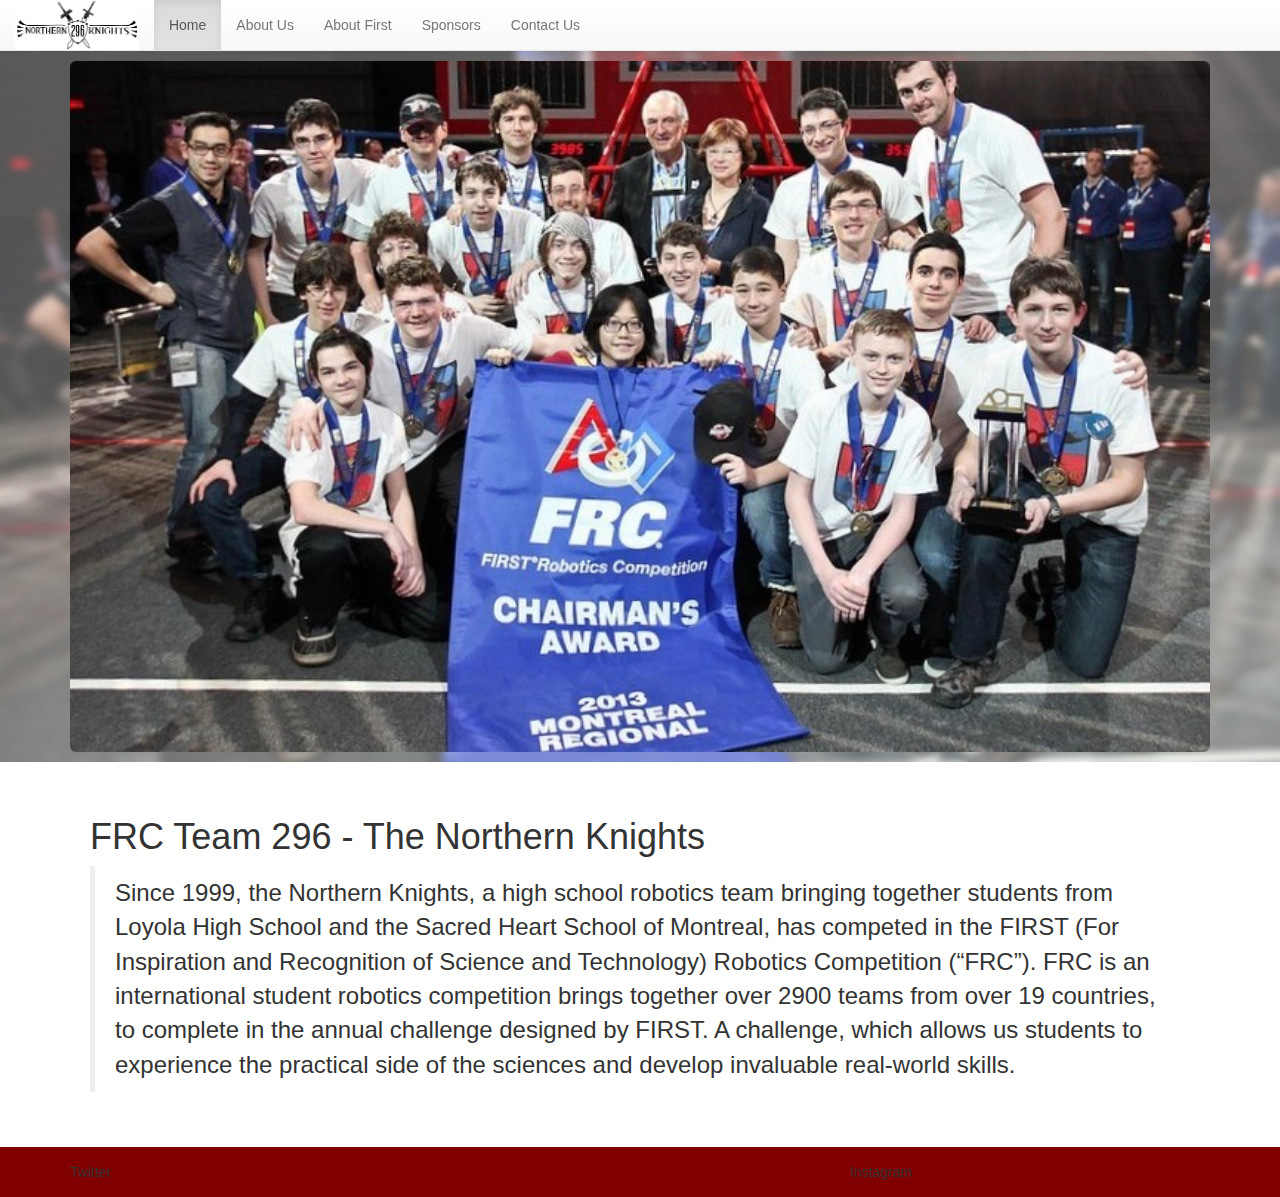
<file: index.html>
<!DOCTYPE html>
<html lang="en">
  <head>
    <meta charset="utf-8">
    <title>title</title>
	
	<script src="//code.jquery.com/jquery-2.1.4.min.js"></script>

	<!-- Latest compiled and minified JavaScript -->
	<script src="bootstrap/js/bootstrap.min.js"></script>
	
        <!-- Latest compiled and minified CSS -->
	<link rel="stylesheet" href="bootstrap/css/bootstrap.min.css">

	<!-- Optional theme -->
	<link rel="stylesheet" href="bootstrap/css/bootstrap-theme.min.css">
	<!--<link href='https://fonts.googleapis.com/css?family=Ubuntu:700' rel='stylesheet' type='text/css'> style="font-family: Ubuntu, sans-serif;" -->
  </head>
  <body data-spy="scroll" data-target="#navbar-main">
	<div class="container">
		<nav id="navbar-main" class="navbar navbar-default navbar-fixed-top">
		  <div class="container-fluid">
			<!-- Brand and toggle get grouped for better mobile display -->
			<div class="navbar-header">
			  <button type="button" class="navbar-toggle collapsed" data-toggle="collapse" data-target="#bs-example-navbar-collapse-1">
				<span class="sr-only">Toggle navigation</span>
				<span class="icon-bar"></span>
				<span class="icon-bar"></span>
				<span class="icon-bar"></span>
			  </button>
			  <a class="navbar-brand" href="index.php" style="padding:0px 15px 0px 15px;">
				<img alt="Brand" src="img/12510698_10153571614498551_411949309_o.jpg" height="50px">
			  </a>
			</div>

			<!-- Collect the nav links, forms, and other content for toggling -->
			<div class="collapse navbar-collapse" id="bs-example-navbar-collapse-1">
			  <ul class="nav navbar-nav">
				<li class="active"><a href="#home">Home</a></li>
				<li ><a href="#aboutus">About Us</a></li>
				<li ><a href="tutorials.php">About First</a></li>
				<li ><a href="projects.php">Sponsors</a></li>
				<li ><a href="tools.php">Contact Us</a></li>
			  </ul>
			</div><!-- /.navbar-collapse -->
		  </div><!-- /.container-fluid -->
		</nav>
	</div>
	<!--
	<div class="">
		<div class="cover_photo" style="background-image:url('img/ChairmansAward_Winner.jpg');background-repeat: no-repeat;
    background-size: cover;
    height: 550px;
    background-position: center bottom;">
			
		</div>
		-->
	<div id="home" style="background-image:url('img/ChairmansAward_Winner_blur.jpg');background-repeat: no-repeat;
    background-size: cover;
    background-position: center center;">
		<div class="container" style="padding-top:61px;padding-bottom:10px;">
			<img class="img-rounded" style="width:100%;height:auto;" src="img/ChairmansAward_Winner.jpg"/>
		</div>
	</div>
	</div>
	<!-- NOT ACTUALLY ABOUT US -->
	<div id="aboutus" class="container" style="padding-top:15px;padding-bottom:15px;">
		<div class="row">
			<div class="col-xs-12">
				<div class="" style="padding:20px;">
					<h1>FRC Team 296 - The Northern Knights</h1>
					<blockquote><p style="font-size:24px">Since 1999, the Northern Knights, a high school robotics team bringing together students from Loyola High School and the Sacred Heart School of Montreal, has competed in the FIRST (For Inspiration and Recognition of Science and Technology) Robotics Competition (“FRC”). FRC is an international student robotics competition brings together over 2900 teams from over 19 countries, to complete in the annual challenge designed by FIRST. A challenge, which allows us students to experience the practical side of the sciences and develop invaluable real-world skills.</p></blockquote>
				</div>
			</div>
		</div>
	</div>
	<div style="background-color:#800000;padding-top:15px;padding-bottom:15px;">
		<div class="container">
			<div class="row">
				<div class="col-lg-8">
				<!--
					<a class="twitter-timeline"
					  data-widget-id="600720083413962752"
					  href="https://twitter.com/frc296"
					  data-chrome="nofooter noborders">
					Tweets by @FRC296
					</a>
					<script>!function(d,s,id){var js,fjs=d.getElementsByTagName(s)[0],p=/^http:/.test(d.location)?'http':'https';if(!d.getElementById(id)){js=d.createElement(s);js.id=id;js.src=p+'://platform.twitter.com/widgets.js';fjs.parentNode.insertBefore(js,fjs);}}(document, 'script', 'twitter-wjs');</script>
					-->
					Twitter
				</div>
				<div class="col-lg-4">
					Instagram
				</div>
			</div>
		</div>
	</div>
	
    <script type="text/javascript">
		$('body').scrollspy({ target: '#navbar-main' });
	</script>
  </body>
</html>
</file>
